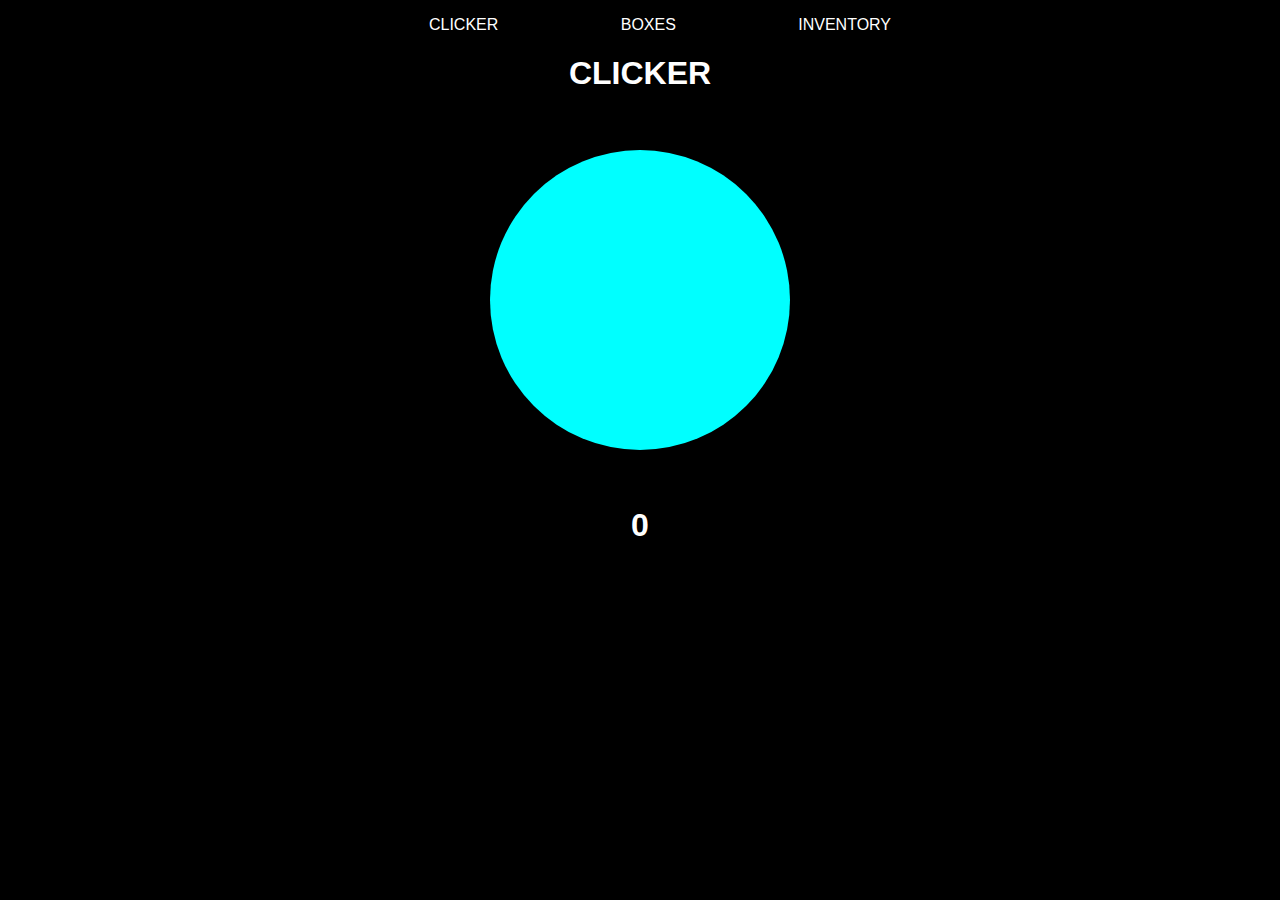
<file: index.html>
<!DOCTYPE html>

<html>
    <head>
        <title>Intro Project</title>
        <link rel="stylesheet" href="styles.css" />
        <link rel="icon" href="/favicon.ico" type="image/x-icon">
        <script type="text/javascript" src="script.js" defer></script>
    </head>

    <body>
        <header>
            <nav>
                <ul>
                    <li><a href="index.html">CLICKER</a></li>
                    <li><a href="boxes.html">BOXES</a></li>
                    <li><a href="inventory.html">INVENTORY</a></li>
                </ul>
            </nav>
        </header>
        <main>
            <h1 class="title" unselectable="on">CLICKER</h1>
            <br>
            <br>
            <circle>
                <div id="circle"></div>
            </circle>
            <br>
            <br>
           <h1 id="counter"></h1>
        </main>
    </body>
</html>
</file>
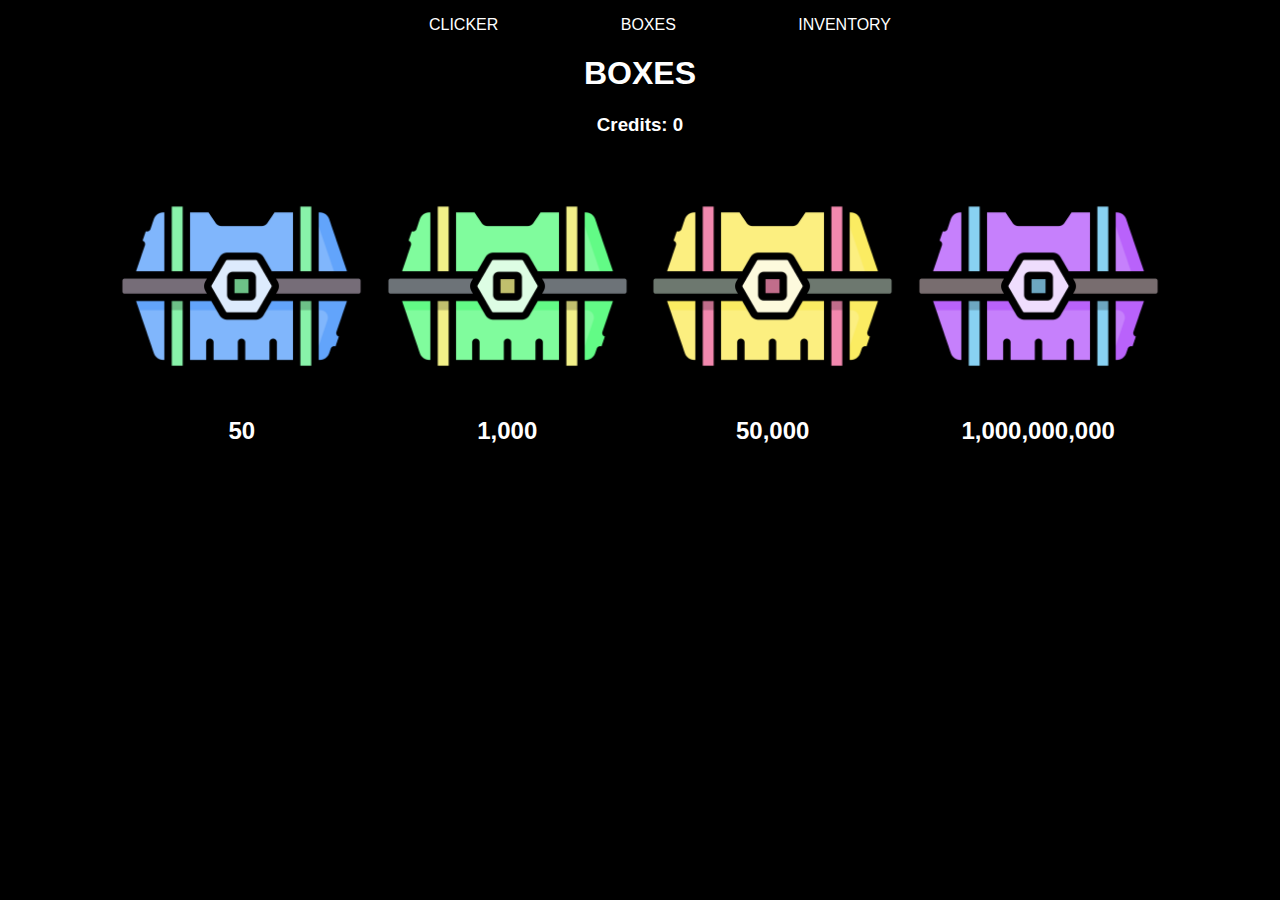
<file: boxes.html>
<!DOCTYPE html>

<html>
    <head>
        <title>Intro Project</title>
        <link rel="stylesheet" href="styles.css" />
        <link rel="icon" href="favicon.ico" type="image/x-icon" />
        <script type="text/javascript" src="script.js" defer></script>
    </head>

    <body>
        <header>
            <nav>
                <ul>
                    <li><a href="index.html">CLICKER</a></li>
                    <li><a href="boxes.html">BOXES</a></li>
                    <li><a href="inventory.html">INVENTORY</a></li>
                </ul>
            </nav>
        </header>
        <main>
            <h1 class="title" unselectable="on">BOXES</h1>
            <h3 id="credits">-1</h3>
            <div id="boxStore">
                <div class="boxContainer">
                    <img src="images/lootbox1.png" alt="Lootbox Tier 1" class="boxes" id="box1" draggable="false">
                    <h1 class="price">50</h1>
                </div>
                <div class="boxContainer">
                    <img src="images/lootbox2.png" alt="Lootbox Tier 2" class="boxes" id="box2" draggable="false">
                    <h1 class="price">1,000</h1>
                </div>
                <div class="boxContainer">
                    <img src="images/lootbox3.png" alt="Lootbox Tier 3" class="boxes" id="box3" draggable="false">
                    <h1 class="price">50,000</h1>
                </div>
                <div class="boxContainer">
                    <img src="images/lootbox4.png" alt="Lootbox Tier 4" class="boxes" id="box4" draggable="false">
                    <h1 class="price">1,000,000,000</h1>
                </div>
            </div>
            
        </main>
    </body>
</html>
</file>
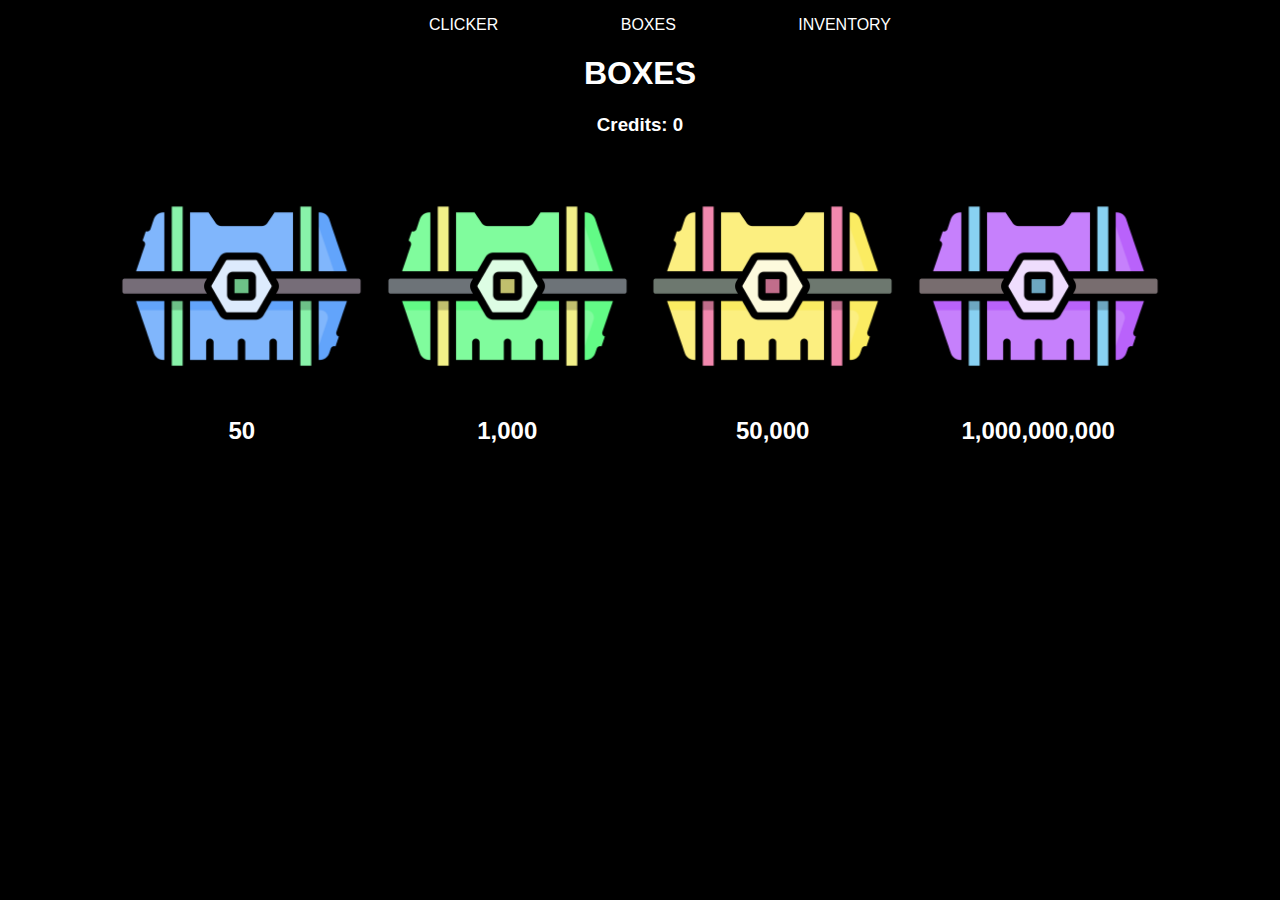
<file: greenBox.html>
<!DOCTYPE html>

<html>
    <head>
        <title>Intro Project</title>
        <link rel="stylesheet" href="styles.css" />
        <link rel="icon" href="favicon.ico" type="image/x-icon" />
        <script type="text/javascript" src="script.js" defer></script>
    </head>

    <body id="body1" style="background-color: #001802;">
        <main>
            <img src="images/lootbox2.png" alt="Lootbox Tier 2" id="greenBox" draggable="false">
            <div id="newGreenBoxContainer">
                <h3 id="aboveText">You got a</h3>
                <br>
                <br>
                <br>
                <br>
                <div id="newGreenBox"></div>
                <br>
                <br>
                <a href="boxes.html" id="belowText">CLAIM</a>
                <p>Each One Improves Your Credits per Click</p>
            </div>
        </main>
    </body>
</html>
</file>
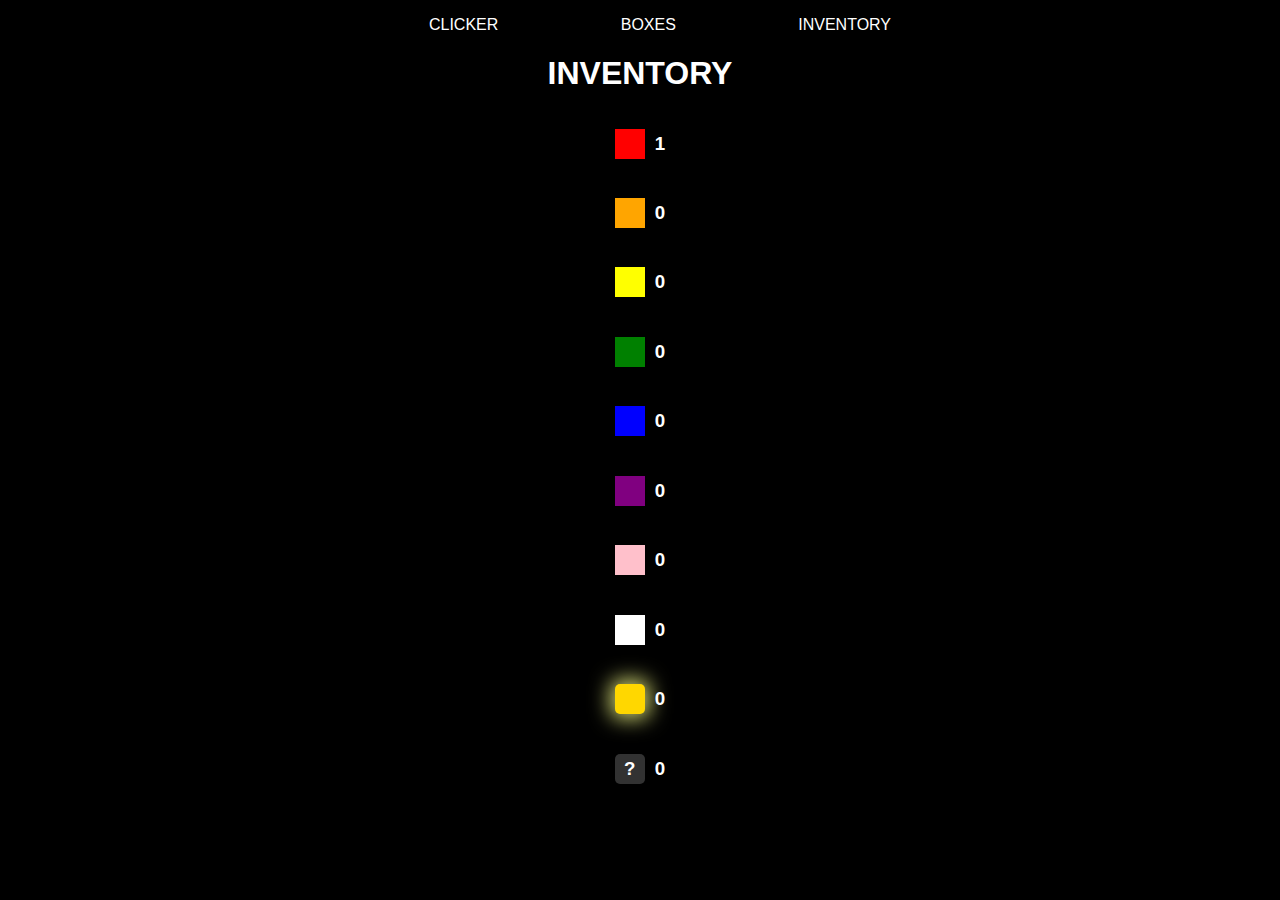
<file: inventory.html>
<!DOCTYPE html>

<html>
    <head>
        <title>Intro Project</title>
        <link rel="stylesheet" href="styles.css" />
        <link rel="icon" href="favicon.ico" type="image/x-icon" />
        <script type="text/javascript" src="script.js" defer></script>
    </head>

    <body>
        <header>
            <nav>
                <ul>
                    <li><a href="index.html">CLICKER</a></li>
                    <li><a href="boxes.html">BOXES</a></li>
                    <li><a href="inventory.html">INVENTORY</a></li>
                </ul>
            </nav>
        </header>
        <main>
            <h1 class="title" unselectable="on">INVENTORY</h1>
            <ul class="rainbow-list">
                <li class="rainbow-item"><div class="color-square" style="background-color: red;"></div><h3 id="numOfReds">0</h3></li>
                <li class="rainbow-item"><div class="color-square" style="background-color: orange;"></div><h3 id="numOfOranges">0</h3></li>
                <li class="rainbow-item"><div class="color-square" style="background-color: yellow;"></div><h3 id="numOfYellows">0</h3></li>
                <li class="rainbow-item"><div class="color-square" style="background-color: green;"></div><h3 id="numOfGreens">0</h3></li>
                <li class="rainbow-item"><div class="color-square" style="background-color: blue;"></div><h3 id="numOfBlues">0</h3></li>
                <li class="rainbow-item"><div class="color-square" style="background-color: purple;"></div><h3 id="numOfPurples">0</h3></li>
                <li class="rainbow-item"><div class="color-square" style="background-color: pink;"></div><h3 id="numOfPinks">0</h3></li>
                <li class="rainbow-item"><div class="color-square" style="background-color: white;"></div><h3 id="numOfWhites">0</h3></li>
                <li class="rainbow-item"><div class="color-square" style="background-color: gold; box-shadow: 0 0 20px 5px rgba(247, 255, 138, 0.8);" id="gold"></div><h3 id="numOfGolds">0</h3></li>
                <li class="rainbow-item"><div class="color-square" style="background-color: #323232; border-radius: 5px; display: flex; justify-content: center; align-items: center;" alt="Rainbow"><h3>?</h3></div><h3>0</h3></li>
            </ul>
        </main>
    </body>
</html>
</file>
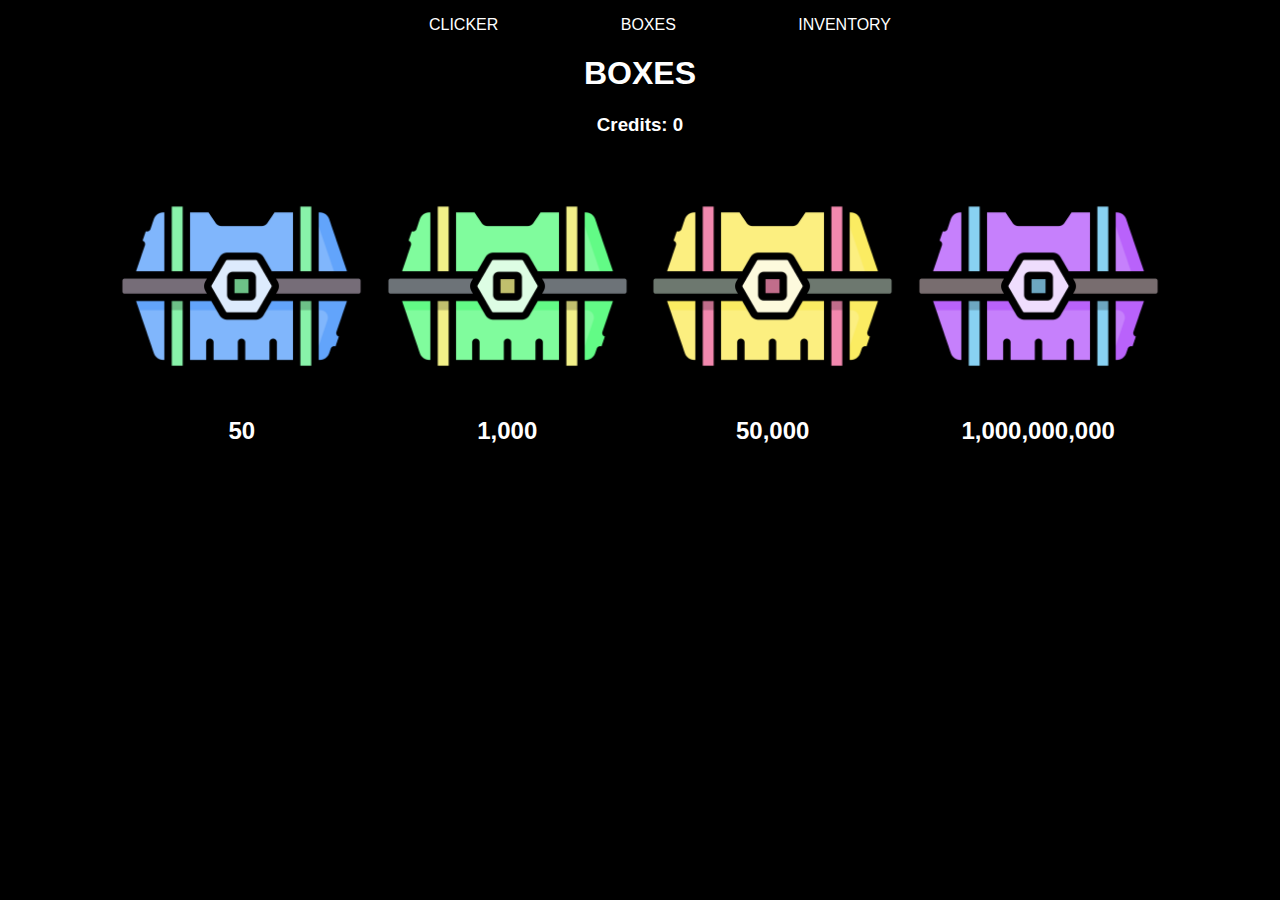
<file: purpleBox.html>
<!DOCTYPE html>

<html>
    <head>
        <title>Intro Project</title>
        <link rel="stylesheet" href="styles.css" />
        <link rel="icon" href="favicon.ico" type="image/x-icon" />
        <script type="text/javascript" src="script.js" defer></script>
    </head>

    <body id="body1" style="background-color: #160014;">
        <main>
            <img src="images/lootbox4.png" alt="Lootbox Tier 4" id="purpleBox" draggable="false">
            <div id="newPurpleBoxContainer">
                <h3 id="aboveText">You got a</h3>
                <br>
                <br>
                <br>
                <br>
                <div id="newPurpleBox"></div>
                <br>
                <br>
                <a href="boxes.html" id="belowText">CLAIM</a>
                <p id="toolTip">Each One Improves Your Credits per Click</p>
            </div>
        </main>
    </body>
</html>
</file>
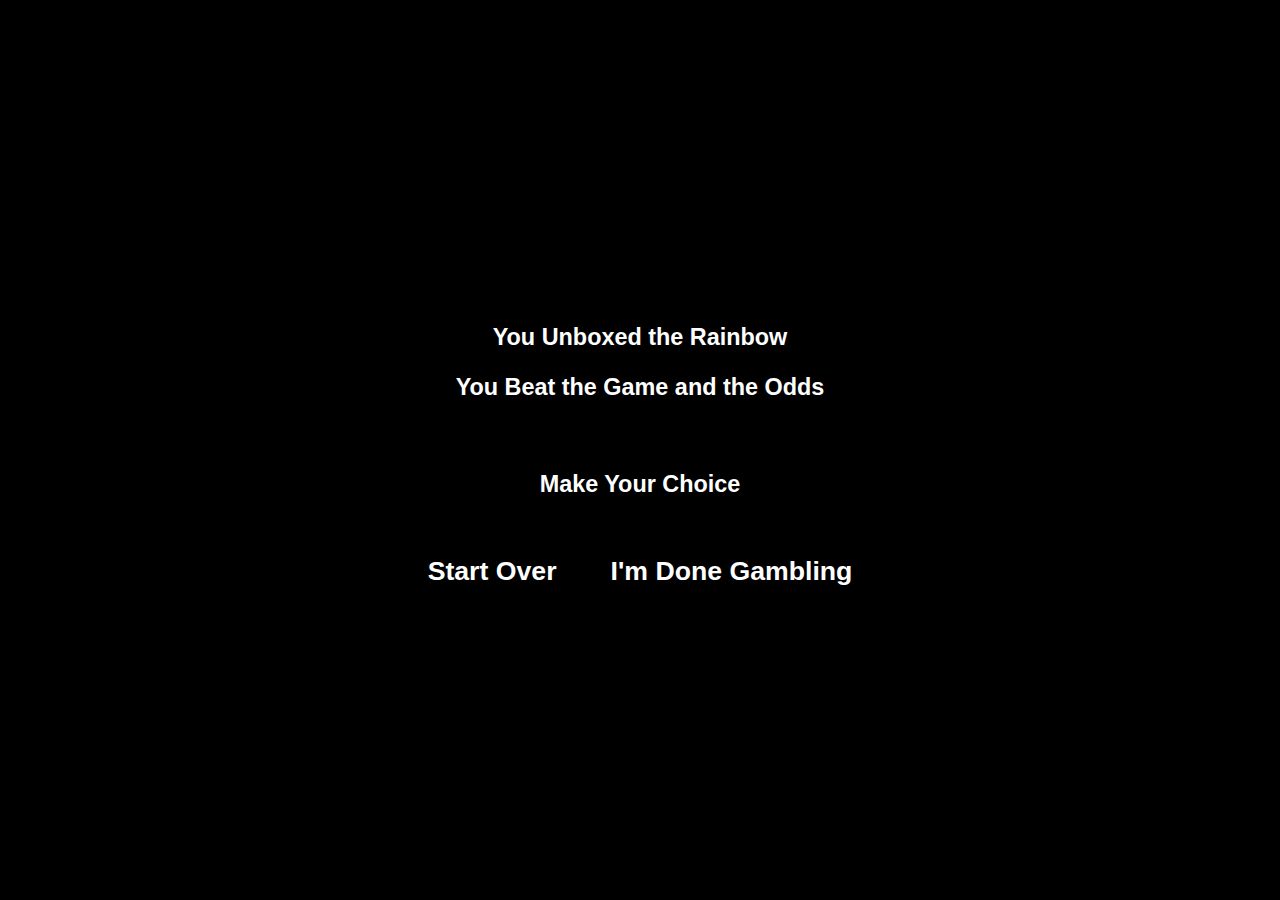
<file: TheEnd.html>
<!DOCTYPE html>

<html>
    <head>
        <title>Intro Project</title>
        <link rel="stylesheet" href="styles.css" />
        <link rel="icon" href="favicon.ico" type="image/x-icon" />
        <script type="text/javascript" src="script.js" defer></script>
    </head>

    <body id="body1">
        <main class="end">
            <h3>You Unboxed the Rainbow</h3>
            <h3>You Beat the Game and the Odds</h3>
            <br>
            <h3>Make Your Choice</h3>
            <br>
            <div class="button-container">
                <a href="index.html" class="custom-button" id="startOver">Start Over</a>
                <a href="index.html" class="custom-button" id="quit">I'm Done Gambling</a>
              </div>
        </main>
    </body>
</html>
</file>
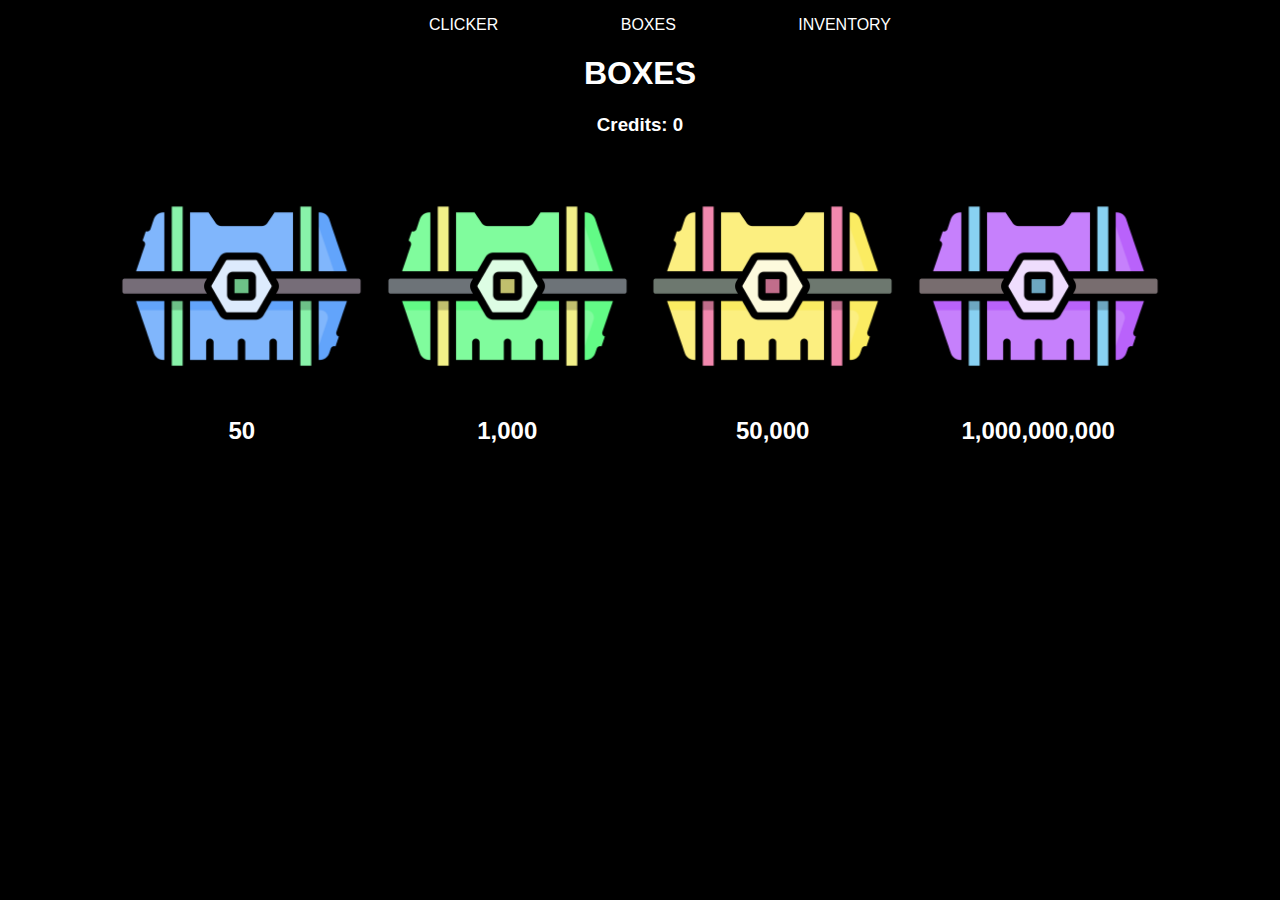
<file: yellowBox.html>
<!DOCTYPE html>

<html>
    <head>
        <title>Intro Project</title>
        <link rel="stylesheet" href="styles.css" />
        <link rel="icon" href="favicon.ico" type="image/x-icon" />
        <script type="text/javascript" src="script.js" defer></script>
    </head>

    <body id="body1" style="background-color: #1d1d00;">
        <main>
            <img src="images/lootbox3.png" alt="Lootbox Tier 3" id="yellowBox" draggable="false">
            <div id="newYellowBoxContainer">
                <h3 id="aboveText">You got a</h3>
                <br>
                <br>
                <br>
                <br>
                <div id="newYellowBox"></div>
                <br>
                <br>
                <br>
                <a href="boxes.html" id="belowText">CLAIM</a>
                <p>Each One Improves Your Credits per Click</p>
            </div>
        </main>
    </body>
</html>
</file>
<file: styles.css>
* {
    font-family: Arial, Helvetica, sans-serif;
    user-select: none;
}

.button-container {
    display: flex;
    align-items: center;
    justify-content: center;
    gap: 20px;
}

.custom-button {
    background-color: black;
    color: white;
    border: 2px solid black;
    font-weight: bold;
    padding: 10px 15px;
    font-size: 20pt;
    cursor: pointer;
    transition: all 0.3s ease;
    text-decoration: none;
    border-radius: 20px;
}

.custom-button:hover {
    background-color: aqua;
    color: black;
}

html {
    background-color: black;
}

h1 {
    display: flex;
    justify-content: center;
    color: white;
    align-items: center;
    font-family: Arial, Helvetica, sans-serif;
}


h3 {
    display: flex;
    justify-content: center;
    color: white;
    align-items: center;
    font-family: Arial, Helvetica, sans-serif;
}

p {
    display: flex;
    justify-content: center;
    color: white;
    align-items: center;
    font-family: Arial, Helvetica, sans-serif;
    font-size: 8pt;
}

#boxStore {
    display: flex;
    justify-content: center;
    align-items: flex-start;
    gap: 1%;
}

.boxContainer {
    display: flex;
    flex-direction: column;
    align-items: center;
    width: 20%;
    transition: transform 0.3s ease;
    cursor: pointer;
}

.boxContainer:hover {
    transform: scale(1.1);
}

.boxes {
    width: 100%;
    height: auto;
    display: block;
}

.price {
    margin-top: 10px;
    font-size: 1.5rem;
    text-align: center;
}



.rainbow-list {
    list-style-type: none;
    padding: 0;
}

.rainbow-item {
    display: flex;
    align-items: center;
    justify-content: center;
    margin-bottom: 10px;
}

.color-square {
    width: 30px;
    height: 30px;
    margin-right: 10px;
}

#gold {
    border-radius: 5px;
}

#circle {
    width: 300px;
    height: 300px;
    background-color: aqua;
    border-radius: 50%;
    display: flex;
    align-items: center;
    justify-content: center;
    cursor: pointer;
    transition: transform 0.3s ease;
    position: relative;
    overflow: hidden;
}

circle {
    display: flex;
    align-items: center;
    justify-content: center;
}

#circle:hover {
    transform: scale(1.2);
}

.ripple {
    position: absolute;
    border-radius: 50%;
    background: white;
    transform: scale(0);
    animation: ripple 0.6s ease-out;
}

@keyframes ripple {
    to {
        transform: scale(2);
        opacity: 0;
    }
}

nav ul {
    display: flex;
    justify-content: center;
    align-items: center;
    list-style-type: none;
    gap: 10%;
}

nav ul li a {
    color: white;
    text-decoration: none;
    transition: all .3s
}

.end {
    font-size: 15pt;
    justify-content: center;
    align-items: center;
    margin: 0;
    border: 0;
    padding: 0;
}

nav ul li a:hover {
    background-color: aqua;
    color: black;
    padding: 5px;
    border-radius: 8px;
    transition-duration: 0.3s;
    margin: -5px;
}


#body1 {
    display: flex;
    justify-content: center;
    align-items: center;
    height: 100vh;
    margin: 0;
}

#blueBox {
    width: 100px;
    height: 100px;
    background-size: cover;
    position: absolute;
    pointer-events: auto;
    z-index: 10;
    top: 50%;
    left: 50%;
    transform: translate(-50%, -50%);
    opacity: 0;
    border-radius: 100px;
    transform-origin: center;
    transition: opacity 0.5s ease-out;
    margin-top: 50px;
    margin-bottom: 50px;
}

#greenBox {
    width: 100px;
    height: 100px;
    background-size: cover;
    position: absolute;
    pointer-events: auto;
    z-index: 10;
    top: 50%;
    left: 50%;
    transform: translate(-50%, -50%);
    opacity: 0;
    border-radius: 100px;
    transform-origin: center;
    transition: opacity 0.5s ease-out;
    margin-top: 50px;
    margin-bottom: 50px;
}

#yellowBox {
    width: 100px;
    height: 100px;
    background-size: cover;
    position: absolute;
    pointer-events: auto;
    z-index: 10;
    top: 50%;
    left: 50%;
    transform: translate(-50%, -50%);
    opacity: 0;
    border-radius: 100px;
    transform-origin: center;
    transition: opacity 0.5s ease-out;
    margin-top: 50px;
    margin-bottom: 50px;
}

#purpleBox {
    width: 100px;
    height: 100px;
    background-size: cover;
    position: absolute;
    pointer-events: auto;
    z-index: 10;
    top: 50%;
    left: 50%;
    transform: translate(-50%, -50%);
    opacity: 0;
    border-radius: 100px;
    transform-origin: center;
    transition: opacity 0.5s ease-out;
    margin-top: 50px;
    margin-bottom: 50px;
}
@keyframes crateOpenShineDisappear {
    0% {
        opacity: 0;
        transform: translate(-50%, -50%) scale(0);
        box-shadow: 0 0 0 rgba(0, 0, 0, 0);
    }

    50% {
        opacity: 1;
        transform: translate(-50%, -50%) scale(5);
        box-shadow: 0 0 40px 10px rgba(255, 255, 255, 0.8);
    }

    100% {
        opacity: 0;
        transform: translate(-50%, -50%) scale(0);
        box-shadow: 0 0 0 rgba(0, 0, 0, 0);
    }
}
#blueBox {
    animation: crateOpenShineDisappear 4s forwards;
}

#greenBox {
    animation: crateOpenShineDisappear 4s forwards;
}

#yellowBox {
    animation: crateOpenShineDisappear 4s forwards;
}

#purpleBox {
    animation: crateOpenShineDisappear 4s forwards;
}

#newBlueBox {
    display: flex;
    width: 100px;
    height: 100px;
    background-color: blue;
    position: absolute;
    top: 50%;
    left: 50%;
    transform: translate(-50%, -50%);
    opacity: 0;
    animation: showNewBox 0.5s ease-in-out 0.5s forwards;
}

#newGreenBox {
    display: flex;
    width: 100px;
    height: 100px;
    background-color: green;
    position: absolute;
    top: 50%;
    left: 50%;
    transform: translate(-50%, -50%);
    opacity: 0;
    animation: showNewBox 0.5s ease-in-out 0.5s forwards;
}

#newYellowBox {
    display: flex;
    width: 100px;
    height: 100px;
    background-color: yellow;
    position: absolute;
    top: 50%;
    left: 50%;
    transform: translate(-50%, -50%);
    opacity: 0;
    animation: showNewBox 0.5s ease-in-out 0.5s forwards;
}

#newPurpleBox {
    display: flex;
    width: 100px;
    height: 100px;
    background-color: purple;
    position: absolute;
    top: 50%;
    left: 50%;
    transform: translate(-50%, -50%);
    opacity: 0;
    animation: showNewBox 0.5s ease-in-out 0.5s forwards;
}

@keyframes appearNewBlueBox {
    0% {
        opacity: 0;
    }

    100% {
        opacity: 1;
    }
}

#newBlueBoxContainer {
    position: absolute;
    top: 50%;
    left: 50%;
    transform: translate(-50%, -50%);
    text-align: center;
    opacity: 0;
    display: flex;
    flex-direction: column;
    justify-content: center;
    align-items: center;
    text-align: center;
    margin: 0 auto;
    padding: 20px;
    animation: appearNewBlueBox 2s ease-in-out 2.9s forwards;
}

#newGreenBoxContainer {
    position: absolute;
    top: 50%;
    left: 50%;
    transform: translate(-50%, -50%);
    position: absolute;
    top: 50%;
    left: 50%;
    transform: translate(-50%, -50%);
    text-align: center;
    opacity: 0;
    display: flex;
    flex-direction: column;
    justify-content: center;
    align-items: center;
    text-align: center;
    margin: 0 auto;
    padding: 20px;
    animation: appearNewBlueBox 2s ease-in-out 2.9s forwards;
}

#newYellowBoxContainer {
    position: absolute;
    top: 50%;
    position: absolute;
    top: 50%;
    left: 50%;
    transform: translate(-50%, -50%);
    text-align: center;
    opacity: 0;
    display: flex;
    flex-direction: column;
    justify-content: center;
    align-items: center;
    text-align: center;
    margin: 0 auto;
    padding: 20px;
    animation: appearNewBlueBox 2s ease-in-out 2.9s forwards;
}

#newPurpleBoxContainer {
    position: absolute;
    top: 50%;
    left: 50%;
    transform: translate(-50%, -50%);
    text-align: center;
    opacity: 0;
    display: flex;
    flex-direction: column;
    justify-content: center;
    align-items: center;
    text-align: center;
    margin: 0 auto;
    padding: 20px;
    animation: appearNewBlueBox 2s ease-in-out 2.9s forwards;
}

@keyframes showNewBox {
    0% {
        opacity: 0;
    }

    100% {
        opacity: 1;
    }
}


#aboveText {
    margin-bottom: 20px;
    font-size: 24px;
}

#belowText {
    margin-top: 20px;
    font-size: 20px;
    text-decoration: none;
    color: white;
}
</file>
